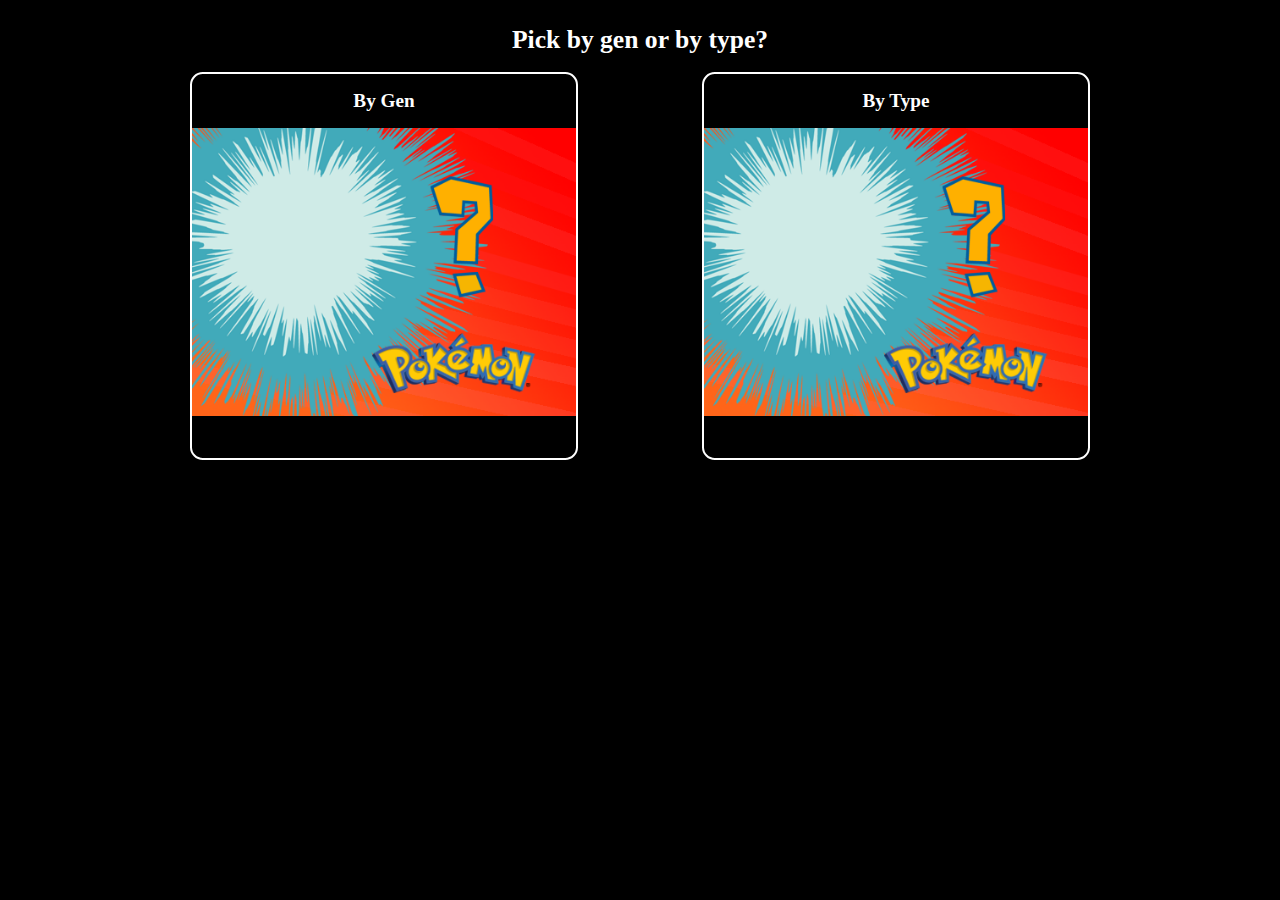
<file: index.html>
<!DOCTYPE html>
<html lang="en">
<head>
    <meta charset="UTF-8">
    <meta http-equiv="X-UA-Compatible" content="IE=edge">
    <meta name="viewport" content="width=device-width, initial-scale=1.0">
    <title>Best Pokemon</title>
    <script src="https://code.jquery.com/jquery-3.5.1.min.js" integrity="sha256-9/aliU8dGd2tb6OSsuzixeV4y/faTqgFtohetphbbj0=" crossorigin="anonymous"></script>
    <link rel="stylesheet" href="https://cdnjs.cloudflare.com/ajax/libs/animate.css/4.1.1/animate.min.css"/>
    <script src="Vote.js"></script>
    <link rel="stylesheet" href="style.css">
</head>
<body>
    <h1>Pick by gen or by type?</h1>
    <div class="mainContainer genContainer">
        <h3 class="mobile">By Gen</h3>
        <button onclick="CreateList('generation', '1')">Gen I</button>
        <button onclick="CreateList('generation', '2')">Gen II</button>
        <button onclick="CreateList('generation', '3')">Gen III</button>
        <button onclick="CreateList('generation', '4')">Gen IV</button>
        <button onclick="CreateList('generation', '5')">Gen V</button>
        <button onclick="CreateList('generation', '6')">Gen VI</button>
        <button onclick="CreateList('generation', '7')">Gen VII</button>
        <button onclick="CreateList('generation', '8')">Gen VIII</button>
    </div>
    <div class="mainContainer typeContainer">
        <h3 class="mobile">By Type</h3>
        <button onclick="CreateList('type', '1')">Normal</button>
        <button onclick="CreateList('type', '2')">Fighting</button>
        <button onclick="CreateList('type', '3')">Flying</button>
        <button onclick="CreateList('type', '4')">Poison</button>
        <button onclick="CreateList('type', '5')">Ground</button>
        <button onclick="CreateList('type', '6')">Rock</button>
        <button onclick="CreateList('type', '7')">Bug</button>
        <button onclick="CreateList('type', '8')">Ghost</button>
        <button onclick="CreateList('type', '9')">Steel</button>
        <button onclick="CreateList('type', '10')">Fire</button>
        <button onclick="CreateList('type', '11')">Water</button>
        <button onclick="CreateList('type', '12')">Grass</button>
    </div>
    <div class="mainContainer typeContainer">
        <button onclick="CreateList('type', '13')">Electric</button>
        <button onclick="CreateList('type', '14')">Psychic</button>
        <button onclick="CreateList('type', '15')">Ice</button>
        <button onclick="CreateList('type', '16')">Dragon</button>
        <button onclick="CreateList('type', '17')">Dark</button>
        <button onclick="CreateList('type', '18')">Fairy</button>
</div>
    <div class="mainContainer">
        <div class="subContainer desktop">
            <h2>By Gen</h2>
            <a onclick="byGen()"><img src="./whosthat.png" alt=""></a>
        </div>
        <div class="subContainer desktop">
            <h2>By Type</h2>
            <a onclick="byType()"><img src="./whosthat.png" alt=""></a>
        </div>
    </div>
</div>
</body>
</html>
</file>
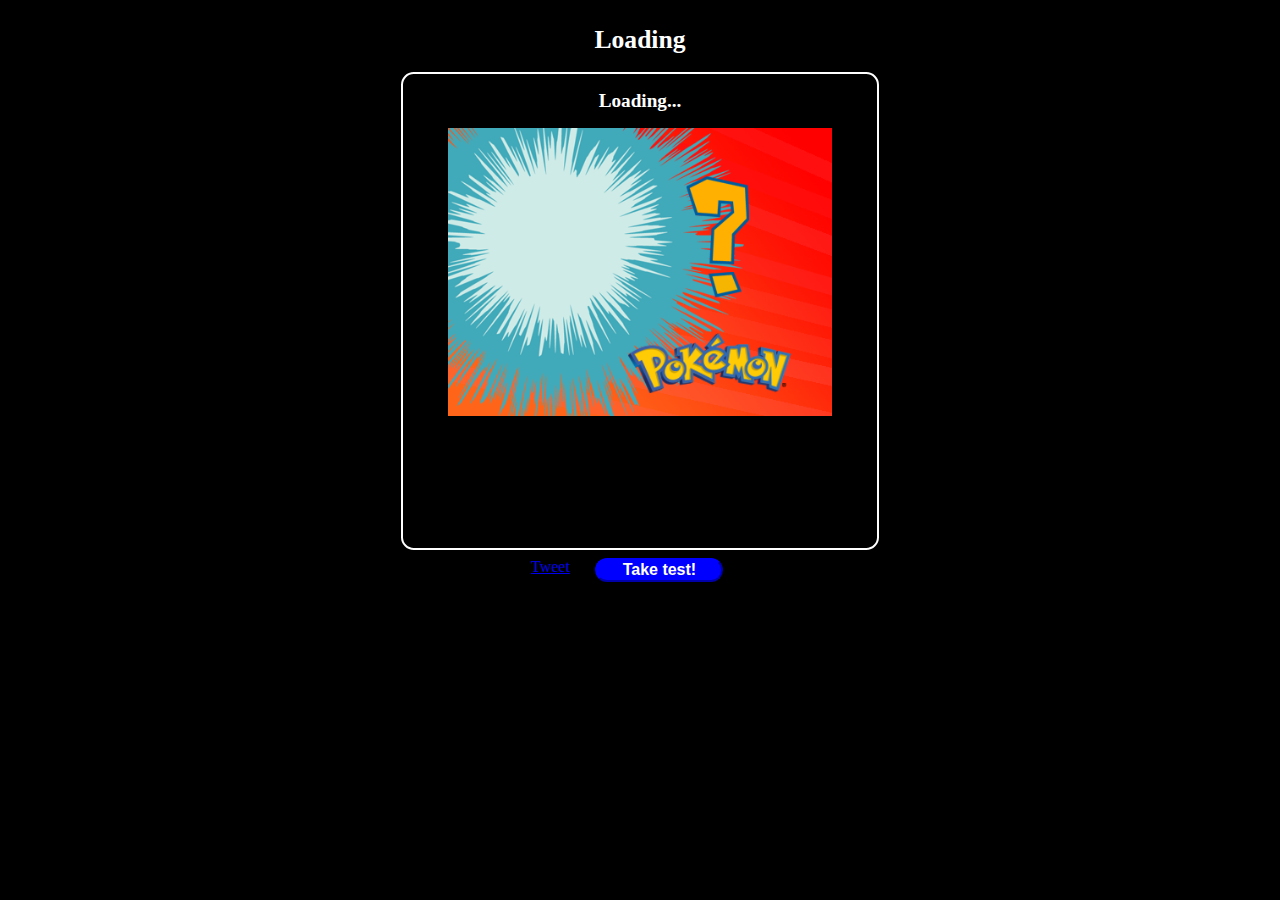
<file: result.html>
<!DOCTYPE html>
<html lang="en">
<head>
    <meta charset="UTF-8">
    <meta http-equiv="X-UA-Compatible" content="IE=edge">
    <meta name="viewport" content="width=device-width, initial-scale=1.0">
    <script src="Vote.js"></script>
    <script src="https://code.jquery.com/jquery-3.5.1.min.js" integrity="sha256-9/aliU8dGd2tb6OSsuzixeV4y/faTqgFtohetphbbj0=" crossorigin="anonymous"></script>
    <link rel="stylesheet" href="style.css">

    <title>Best Pokemon Result</title>
</head>
<body>
    <script>$( document ).ready(Result())</script>
    <h1>Loading</h1>
    <div class="mainContainer">
        <div class="subContainer desktop" style="min-width: 37vw; min-height: 37vw; display: block;">
            <h2>Loading...</h2>
            <a><img src="./whosthat.png" alt=""></a>
        </div>
    </div>
    <div style="display: flex;justify-self: center; margin: inherit;">
        <a href="https://twitter.com/intent/tweet?text=Everyone%20knows%20this%20is%20the%20best%20Pokemon%20on%20this%20category%2C%20right%3F%0D%0A" class="twitter-share-button" data-show-count="true" data-size="large">Tweet</a>
        <script async src="https://platform.twitter.com/widgets.js" charset="utf-8"></script>
        <button onclick="window.location.href = '/favourite-pokemon/'" style="margin: 0 2vw; font-size: inherit;" >Take test!</button>
        
        <div id="fb-root"></div>
        <script>(function(d, s, id) {
            var js, fjs = d.getElementsByTagName(s)[0];
        if (d.getElementById(id)) return;
        js = d.createElement(s); js.id = id;
        js.src = "https://connect.facebook.net/en_US/sdk.js#xfbml=1&version=v3.0";
        fjs.parentNode.insertBefore(js, fjs);
        }(document, 'script', 'facebook-jssdk'));</script>

<!--     Your share button code -->
        <div class="fb-share-button" 
        id="facebook"
        link="/asdasda" 
        data-size="large"
        data-layout="button_count">
    </div>
</div>
</div>
</body>
</html>
</file>
<file: style.css>
body{
    background-color: black;
    display: grid;
    justify-content: center;
}

.mainContainer{
    display: flex;
    justify-content: space-around;
    width: 80vw;
}

.subContainer{
    border: 0.2vw white solid;
    border-radius: 1vw;
    width: 30vw;
    height: 30vw;
    background-image: url(loading.gif);
    background-position: center;
    background-repeat: no-repeat;
}

h1, h2, h3{
    color: white;
    text-align: center;
}

h1{
    font-size: 2vw;
}

h2, h3{
    font-size: 1.5vw;
}

img{
    width: 30vw;
    height: auto;
    background-color: black;
}

button{
    width: 10vw;
    background-color: blue;
    border-color: blue;
    border-radius: 1vw;
    margin: 1vw;
    color: white;
    font-weight: bold;
    font-size: 1vw;
}

button:hover{
    background-color: rgb(0, 0, 150);
}

.genContainer, .typeContainer{
    display: none;
}

.byButton{
    width: 5%;
}

a{
    justify-content: center;
    display: flex;
    align-content: center;
}

.mobile{
    display: none;
}

@media (pointer:none), (pointer:coarse){
    .mainContainer{
      display: block;
      width: auto;
    }
    body{
        justify-items: center;
    }
    button{
        width: 28vw;
        font-size: 5vw;
    }
    .desktop{
        display: none;
    }
    .subContainer{
        width: 75vw;
        height: 75vw;
        margin-top: 5vw;
    }
    img{
        width: 60vw;
        height: auto;
    }
    h1{
        font-size: 5vw;
    }
    h2, h3{
        font-size: 4vw;
    }
    .mobile{
        display: block;
    }
}
</file>
